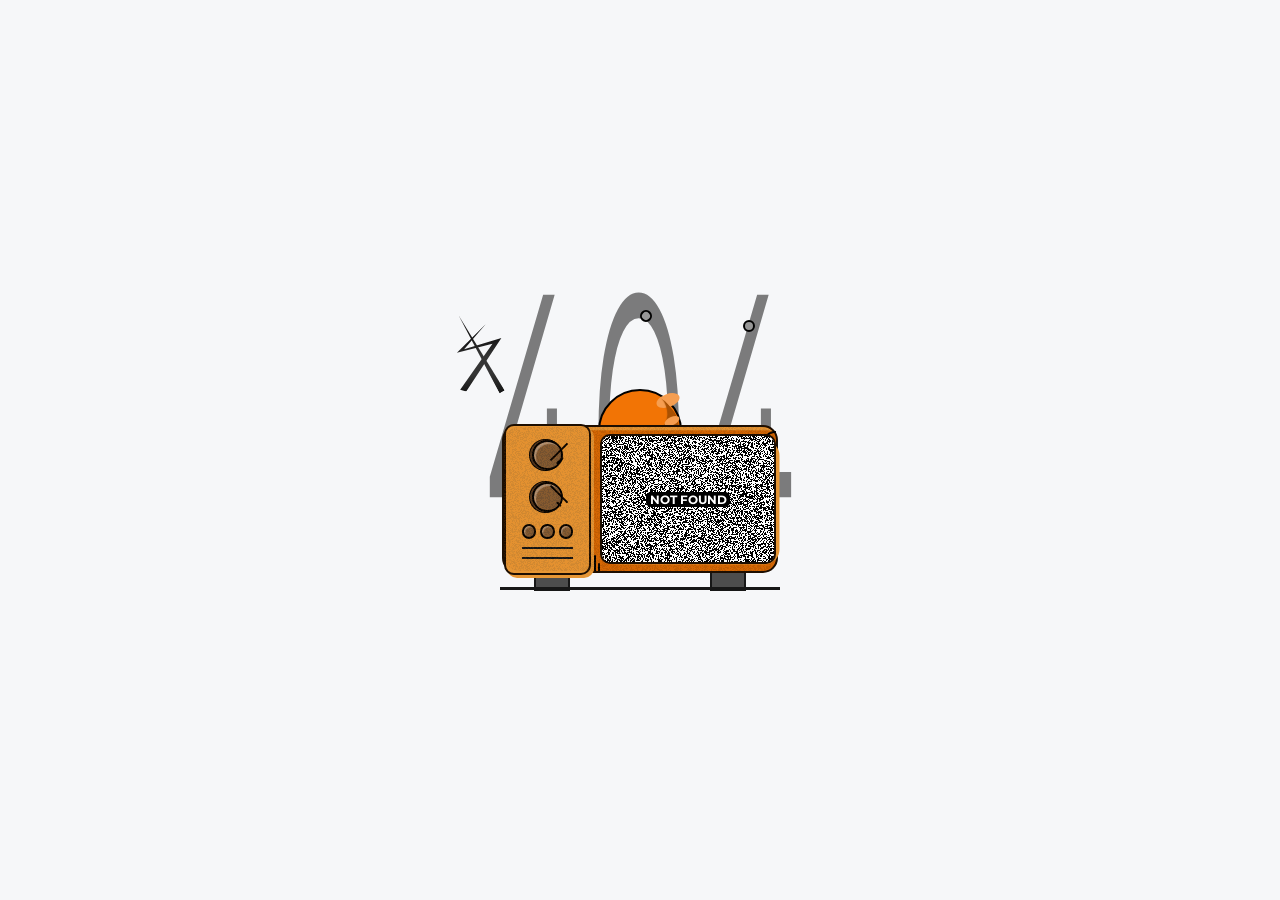
<file: index.html>
<!doctype html>
<html lang="ar" dir="rtl">
  <head>
    <meta charset="utf-8" />
    <meta name="viewport" content="width=device-width,initial-scale=1" />
    <title>خطأ 404 — كلية الأعمال</title>
    <!-- Montserrat is used by the design; load a fallback font as well -->
    <link rel="preconnect" href="https://fonts.gstatic.com" crossorigin>
    <link href="https://fonts.googleapis.com/css2?family=Montserrat:wght@400;700&display=swap" rel="stylesheet">
    <link rel="stylesheet" href="styles.css">
    <style>
      /* Ensure body doesn't collapse if styles.css missing briefly */
      html,body{height:100%;margin:0;padding:0}
      body{display:flex;align-items:center;justify-content:center;background:#f6f7f9}
    </style>
  </head>
  <body>
    <div class="main_wrapper">
      <div class="main">
        <div class="antenna">
          <div class="antenna_shadow"></div>
          <div class="a1"></div>
          <div class="a1d"></div>
          <div class="a2"></div>
          <div class="a2d"></div>
          <div class="a_base"></div>
        </div>
        <div class="tv">
          <div class="cruve">
            <svg
              class="curve_svg"
              version="1.1"
              xmlns="http://www.w3.org/2000/svg"
              xmlns:xlink="http://www.w3.org/1999/xlink"
              viewBox="0 0 189.929 189.929"
              xml:space="preserve"
            >
              <path
                d="M70.343,70.343c-30.554,30.553-44.806,72.7-39.102,115.635l-29.738,3.951C-5.442,137.659,11.917,86.34,49.129,49.13
          C86.34,11.918,137.664-5.445,189.928,1.502l-3.95,29.738C143.041,25.54,100.895,39.789,70.343,70.343z"
              ></path>
            </svg>
          </div>
          <div class="display_div">
            <div class="screen_out">
              <div class="screen_out1">
                <div class="screen">
                  <span class="notfound_text"> NOT FOUND</span>
                </div>
                <div class="screenM">
                  <span class="notfound_text"> NOT FOUND</span>
                </div>
              </div>
            </div>
          </div>
          <div class="lines">
            <div class="line1"></div>
            <div class="line2"></div>
            <div class="line3"></div>
          </div>
          <div class="buttons_div">
            <div class="b1"><div></div></div>
            <div class="b2"></div>
            <div class="speakers">
              <div class="g1">
                <div class="g11"></div>
                <div class="g12"></div>
                <div class="g13"></div>
              </div>
              <div class="g"></div>
              <div class="g"></div>
            </div>
          </div>
        </div>
        <div class="bottom">
          <div class="base1"></div>
          <div class="base2"></div>
          <div class="base3"></div>
        </div>
      </div>
      <div class="text_404">
        <div class="text_4041">4</div>
        <div class="text_4042">0</div>
        <div class="text_4043">4</div>
      </div>
    </div>
  </body>
</html>
</file>
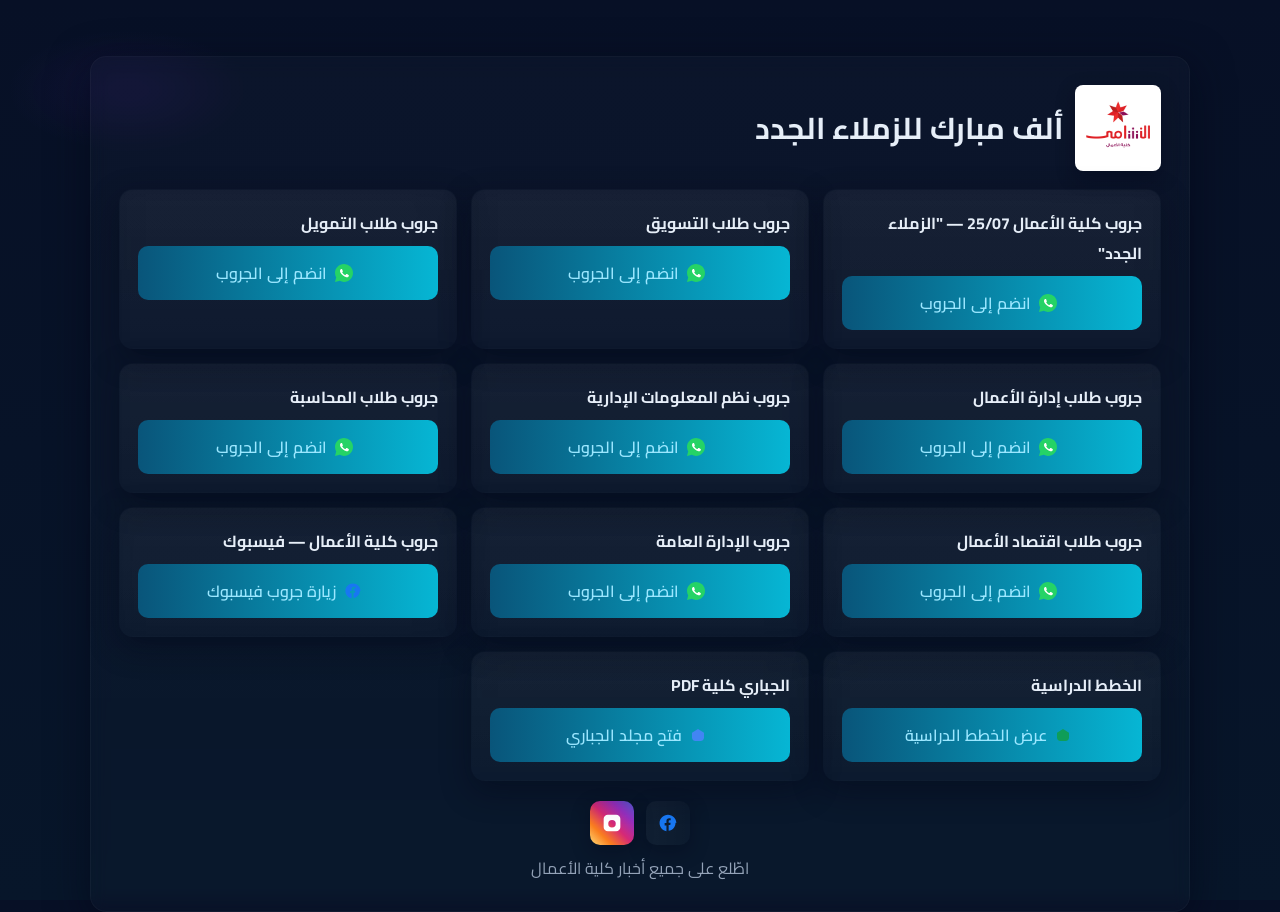
<file: website/index.html>
<!doctype html>
<html lang="ar" dir="rtl">
<head>
  <meta charset="utf-8">
  <meta name="viewport" content="width=device-width, initial-scale=1">
  <meta name="theme-color" content="#0b1220" />
  <title>نشامى الاعمال</title>
  <link href="https://fonts.googleapis.com/css2?family=Cairo:wght@300;400;600;700&display=swap" rel="stylesheet">
  <link rel="stylesheet" href="styles.css">
</head>
<body>
  <main class="container">
    <header class="hero">
      <div class="hero-left">
        <img src="n.l.png" alt="شعار الكلية" class="site-logo">
        <div>
          <h1>ألف مبارك للزملاء الجدد</h1>
        </div>
      </div>
      <div class="hero-actions">
      </div>
    </header>

    <section id="links" aria-label="روابط ومجتمعات كلية الأعمال">
      <div class="list">
        <article class="card" data-type="whatsapp">
          <h3>جروب كلية الأعمال 25/07 — "الزملاء الجدد"</h3>
          <a class="link-btn" href="https://chat.whatsapp.com/JB6MtCMHGec4Hs4Xix2qqQ" target="_blank" rel="noopener noreferrer">
            <svg class="icon" width="18" height="18" viewBox="0 0 24 24" fill="none" aria-hidden="true"><path d="M20.52 3.48A11.94 11.94 0 0012 0C5.373 0 .001 5.373.001 12.001c0 2.116.553 4.09 1.605 5.85L0 24l6.405-1.586A11.94 11.94 0 0012 24c6.627 0 12-5.373 12-12 0-3.2-1.246-6.162-3.48-8.52z" fill="#25D366"/><path d="M17.56 14.21c-.28-.14-1.64-.81-1.9-.9-.26-.09-.45-.14-.64.14-.19.28-.73.9-.9 1.09-.17.19-.34.21-.62.07-.28-.14-1.18-.43-2.24-1.38-.83-.73-1.39-1.64-1.56-1.92-.16-.28-.02-.43.12-.56.12-.12.28-.31.42-.47.14-.16.19-.28.28-.47.09-.19.04-.35-.02-.49-.07-.14-.64-1.56-.88-2.15-.23-.57-.46-.49-.64-.5l-.54-.01c-.19 0-.5.07-.76.35-.26.28-1 1-1 2.44s1.02 2.83 1.16 3.03c.14.19 2.01 3.06 4.86 4.29 1.2.5 1.69.67 2.28.85.57.17 1.09.15 1.5.09.46-.07 1.64-.67 1.87-1.32.23-.64.23-1.19.16-1.31-.07-.12-.26-.19-.56-.33z" fill="#FFF"/></svg>
            <span>انضم إلى الجروب</span>
          </a>
        </article>

        <article class="card" data-type="whatsapp">
          <h3>جروب طلاب التسويق</h3>
          <a class="link-btn" href="https://chat.whatsapp.com/BuXJgJ3tlyHAfC94qpfKDm" target="_blank" rel="noopener noreferrer">
            <svg class="icon" width="18" height="18" viewBox="0 0 24 24" fill="none" aria-hidden="true"><path d="M20.52 3.48A11.94 11.94 0 0012 0C5.373 0 .001 5.373.001 12.001c0 2.116.553 4.09 1.605 5.85L0 24l6.405-1.586A11.94 11.94 0 0012 24c6.627 0 12-5.373 12-12 0-3.2-1.246-6.162-3.48-8.52z" fill="#25D366"/><path d="M17.56 14.21c-.28-.14-1.64-.81-1.9-.9-.26-.09-.45-.14-.64.14-.19.28-.73.9-.9 1.09-.17.19-.34.21-.62.07-.28-.14-1.18-.43-2.24-1.38-.83-.73-1.39-1.64-1.56-1.92-.16-.28-.02-.43.12-.56.12-.12.28-.31.42-.47.14-.16.19-.28.28-.47.09-.19.04-.35-.02-.49-.07-.14-.64-1.56-.88-2.15-.23-.57-.46-.49-.64-.5l-.54-.01c-.19 0-.5.07-.76.35-.26.28-1 1-1 2.44s1.02 2.83 1.16 3.03c.14.19 2.01 3.06 4.86 4.29 1.2.5 1.69.67 2.28.85.57.17 1.09.15 1.5.09.46-.07 1.64-.67 1.87-1.32.23-.64.23-1.19.16-1.31-.07-.12-.26-.19-.56-.33z" fill="#FFF"/></svg>
            <span>انضم إلى الجروب</span>
          </a>
        </article>

        <article class="card" data-type="whatsapp">
          <h3>جروب طلاب التمويل</h3>
          <a class="link-btn" href="https://chat.whatsapp.com/By1QYLGxpKF67g0UrBIN4j" target="_blank" rel="noopener noreferrer">
            <svg class="icon" width="18" height="18" viewBox="0 0 24 24" fill="none" aria-hidden="true"><path d="M20.52 3.48A11.94 11.94 0 0012 0C5.373 0 .001 5.373.001 12.001c0 2.116.553 4.09 1.605 5.85L0 24l6.405-1.586A11.94 11.94 0 0012 24c6.627 0 12-5.373 12-12 0-3.2-1.246-6.162-3.48-8.52z" fill="#25D366"/><path d="M17.56 14.21c-.28-.14-1.64-.81-1.9-.9-.26-.09-.45-.14-.64.14-.19.28-.73.9-.9 1.09-.17.19-.34.21-.62.07-.28-.14-1.18-.43-2.24-1.38-.83-.73-1.39-1.64-1.56-1.92-.16-.28-.02-.43.12-.56.12-.12.28-.31.42-.47.14-.16.19-.28.28-.47.09-.19.04-.35-.02-.49-.07-.14-.64-1.56-.88-2.15-.23-.57-.46-.49-.64-.5l-.54-.01c-.19 0-.5.07-.76.35-.26.28-1 1-1 2.44s1.02 2.83 1.16 3.03c.14.19 2.01 3.06 4.86 4.29 1.2.5 1.69.67 2.28.85.57.17 1.09.15 1.5.09.46-.07 1.64-.67 1.87-1.32.23-.64.23-1.19.16-1.31-.07-.12-.26-.19-.56-.33z" fill="#FFF"/></svg>
            <span>انضم إلى الجروب</span>
          </a>
        </article>

        <article class="card" data-type="whatsapp">
          <h3>جروب طلاب إدارة الأعمال</h3>
          <a class="link-btn" href="https://chat.whatsapp.com/Enhm84kQO1rG6DdYWwJX9p" target="_blank" rel="noopener noreferrer">
            <svg class="icon" width="18" height="18" viewBox="0 0 24 24" fill="none" aria-hidden="true"><path d="M20.52 3.48A11.94 11.94 0 0012 0C5.373 0 .001 5.373.001 12.001c0 2.116.553 4.09 1.605 5.85L0 24l6.405-1.586A11.94 11.94 0 0012 24c6.627 0 12-5.373 12-12 0-3.2-1.246-6.162-3.48-8.52z" fill="#25D366"/><path d="M17.56 14.21c-.28-.14-1.64-.81-1.9-.9-.26-.09-.45-.14-.64.14-.19.28-.73.9-.9 1.09-.17.19-.34.21-.62.07-.28-.14-1.18-.43-2.24-1.38-.83-.73-1.39-1.64-1.56-1.92-.16-.28-.02-.43.12-.56.12-.12.28-.31.42-.47.14-.16.19-.28.28-.47.09-.19.04-.35-.02-.49-.07-.14-.64-1.56-.88-2.15-.23-.57-.46-.49-.64-.5l-.54-.01c-.19 0-.5.07-.76.35-.26.28-1 1-1 2.44s1.02 2.83 1.16 3.03c.14.19 2.01 3.06 4.86 4.29 1.2.5 1.69.67 2.28.85.57.17 1.09.15 1.5.09.46-.07 1.64-.67 1.87-1.32.23-.64.23-1.19.16-1.31-.07-.12-.26-.19-.56-.33z" fill="#FFF"/></svg>
            <span>انضم إلى الجروب</span>
          </a>
        </article>

        <article class="card" data-type="whatsapp">
          <h3>جروب نظم المعلومات الإدارية</h3>
          <a class="link-btn" href="https://chat.whatsapp.com/L5uOhGz8I6NCtw2mwXGis9" target="_blank" rel="noopener noreferrer">
            <svg class="icon" width="18" height="18" viewBox="0 0 24 24" fill="none" aria-hidden="true"><path d="M20.52 3.48A11.94 11.94 0 0012 0C5.373 0 .001 5.373.001 12.001c0 2.116.553 4.09 1.605 5.85L0 24l6.405-1.586A11.94 11.94 0 0012 24c6.627 0 12-5.373 12-12 0-3.2-1.246-6.162-3.48-8.52z" fill="#25D366"/><path d="M17.56 14.21c-.28-.14-1.64-.81-1.9-.9-.26-.09-.45-.14-.64.14-.19.28-.73.9-.9 1.09-.17.19-.34.21-.62.07-.28-.14-1.18-.43-2.24-1.38-.83-.73-1.39-1.64-1.56-1.92-.16-.28-.02-.43.12-.56.12-.12.28-.31.42-.47.14-.16.19-.28.28-.47.09-.19.04-.35-.02-.49-.07-.14-.64-1.56-.88-2.15-.23-.57-.46-.49-.64-.5l-.54-.01c-.19 0-.5.07-.76.35-.26.28-1 1-1 2.44s1.02 2.83 1.16 3.03c.14.19 2.01 3.06 4.86 4.29 1.2.5 1.69.67 2.28.85.57.17 1.09.15 1.5.09.46-.07 1.64-.67 1.87-1.32.23-.64.23-1.19.16-1.31-.07-.12-.26-.19-.56-.33z" fill="#FFF"/></svg>
            <span>انضم إلى الجروب</span>
          </a>
        </article>

        <article class="card" data-type="whatsapp">
          <h3>جروب طلاب المحاسبة</h3>
          <a class="link-btn" href="https://chat.whatsapp.com/DVU3TDGVlF6CHmalsx91UT" target="_blank" rel="noopener noreferrer">
            <svg class="icon" width="18" height="18" viewBox="0 0 24 24" fill="none" aria-hidden="true"><path d="M20.52 3.48A11.94 11.94 0 0012 0C5.373 0 .001 5.373.001 12.001c0 2.116.553 4.09 1.605 5.85L0 24l6.405-1.586A11.94 11.94 0 0012 24c6.627 0 12-5.373 12-12 0-3.2-1.246-6.162-3.48-8.52z" fill="#25D366"/><path d="M17.56 14.21c-.28-.14-1.64-.81-1.9-.9-.26-.09-.45-.14-.64.14-.19.28-.73.9-.9 1.09-.17.19-.34.21-.62.07-.28-.14-1.18-.43-2.24-1.38-.83-.73-1.39-1.64-1.56-1.92-.16-.28-.02-.43.12-.56.12-.12.28-.31.42-.47.14-.16.19-.28.28-.47.09-.19.04-.35-.02-.49-.07-.14-.64-1.56-.88-2.15-.23-.57-.46-.49-.64-.5l-.54-.01c-.19 0-.5.07-.76.35-.26.28-1 1-1 2.44s1.02 2.83 1.16 3.03c.14.19 2.01 3.06 4.86 4.29 1.2.5 1.69.67 2.28.85.57.17 1.09.15 1.5.09.46-.07 1.64-.67 1.87-1.32.23-.64.23-1.19.16-1.31-.07-.12-.26-.19-.56-.33z" fill="#FFF"/></svg>
            <span>انضم إلى الجروب</span>
          </a>
        </article>

        <article class="card" data-type="whatsapp">
          <h3>جروب طلاب اقتصاد الأعمال</h3>
          <a class="link-btn" href="https://chat.whatsapp.com/LBdxdV5qLyx7o87OVHIyFX" target="_blank" rel="noopener noreferrer">
            <svg class="icon" width="18" height="18" viewBox="0 0 24 24" fill="none" aria-hidden="true"><path d="M20.52 3.48A11.94 11.94 0 0012 0C5.373 0 .001 5.373.001 12.001c0 2.116.553 4.09 1.605 5.85L0 24l6.405-1.586A11.94 11.94 0 0012 24c6.627 0 12-5.373 12-12 0-3.2-1.246-6.162-3.48-8.52z" fill="#25D366"/><path d="M17.56 14.21c-.28-.14-1.64-.81-1.9-.9-.26-.09-.45-.14-.64.14-.19.28-.73.9-.9 1.09-.17.19-.34.21-.62.07-.28-.14-1.18-.43-2.24-1.38-.83-.73-1.39-1.64-1.56-1.92-.16-.28-.02-.43.12-.56.12-.12.28-.31.42-.47.14-.16.19-.28.28-.47.09-.19.04-.35-.02-.49-.07-.14-.64-1.56-.88-2.15-.23-.57-.46-.49-.64-.5l-.54-.01c-.19 0-.5.07-.76.35-.26.28-1 1-1 2.44s1.02 2.83 1.16 3.03c.14.19 2.01 3.06 4.86 4.29 1.2.5 1.69.67 2.28.85.57.17 1.09.15 1.5.09.46-.07 1.64-.67 1.87-1.32.23-.64.23-1.19.16-1.31-.07-.12-.26-.19-.56-.33z" fill="#FFF"/></svg>
            <span>انضم إلى الجروب</span>
          </a>
        </article>

        <article class="card">
          <h3>جروب الإدارة العامة</h3>
          <a class="link-btn" href="https://chat.whatsapp.com/DE2MBzKZJSA3YRVFuTOs0P" target="_blank" rel="noopener noreferrer">
            <svg class="icon" width="18" height="18" viewBox="0 0 24 24" fill="none" aria-hidden="true"><path d="M20.52 3.48A11.94 11.94 0 0012 0C5.373 0 .001 5.373.001 12.001c0 2.116.553 4.09 1.605 5.85L0 24l6.405-1.586A11.94 11.94 0 0012 24c6.627 0 12-5.373 12-12 0-3.2-1.246-6.162-3.48-8.52z" fill="#25D366"/><path d="M17.56 14.21c-.28-.14-1.64-.81-1.9-.9-.26-.09-.45-.14-.64.14-.19.28-.73.9-.9 1.09-.17.19-.34.21-.62.07-.28-.14-1.18-.43-2.24-1.38-.83-.73-1.39-1.64-1.56-1.92-.16-.28-.02-.43.12-.56.12-.12.28-.31.42-.47.14-.16.19-.28.28-.47.09-.19.04-.35-.02-.49-.07-.14-.64-1.56-.88-2.15-.23-.57-.46-.49-.64-.5l-.54-.01c-.19 0-.5.07-.76.35-.26.28-1 1-1 2.44s1.02 2.83 1.16 3.03c.14.19 2.01 3.06 4.86 4.29 1.2.5 1.69.67 2.28.85.57.17 1.09.15 1.5.09.46-.07 1.64-.67 1.87-1.32.23-.64.23-1.19.16-1.31-.07-.12-.26-.19-.56-.33z" fill="#FFF"/></svg>
            <span>انضم إلى الجروب</span>
          </a>
        </article>

        <article class="card">
          <h3>جروب كلية الأعمال — فيسبوك</h3>
          <a class="link-btn" href="https://www.facebook.com/groups/sanaferbusnies" target="_blank" rel="noopener noreferrer">
            <svg class="icon" width="18" height="18" viewBox="0 0 24 24" fill="none" aria-hidden="true"><path d="M22 12.07C22 6.48 17.52 2 11.93 2 6.35 2 1.87 6.48 1.87 12.07c0 4.95 3.58 9.06 8.26 9.86v-6.98H7.97v-2.88h2.16V9.72c0-2.14 1.27-3.33 3.2-3.33.93 0 1.9.17 1.9.17v2.09h-1.07c-1.05 0-1.38.66-1.38 1.33v1.6h2.34l-.37 2.88h-1.97v6.98c4.69-.79 8.27-4.9 8.27-9.86z" fill="#1877F2"/></svg>
            <span>زيارة جروب فيسبوك</span>
          </a>
        </article>

        <!-- صفحات الجامعة card removed; social links moved to footer -->

        <article class="card">
          <h3>الخطط الدراسية</h3>
          <a class="link-btn" href="https://drive.google.com/drive/folders/1wUDnWrqdZG1nQVnqTB3HBMnsP7tFUawm" target="_blank" rel="noopener noreferrer">
            <svg class="icon" width="16" height="16" viewBox="0 0 24 24" fill="none" aria-hidden="true"><path d="M21 8.5L12 3 3 8.5v7A5.5 5.5 0 008.5 21h7A5.5 5.5 0 0021 15.5v-7z" fill="#0F9D58"/></svg>
            <span>عرض الخطط الدراسية</span>
          </a>
        </article>

        <article class="card">
          <h3>الجباري كلية PDF</h3>
          <a class="link-btn" href="https://drive.google.com/drive/folders/1K9um2a3Gt2kWQl3-RKBebxWnZMUHonx8" target="_blank" rel="noopener noreferrer">
            <svg class="icon" width="16" height="16" viewBox="0 0 24 24" fill="none" aria-hidden="true"><path d="M21 8.5L12 3 3 8.5v7A5.5 5.5 0 008.5 21h7A5.5 5.5 0 0021 15.5v-7z" fill="#4285F4"/></svg>
            <span>فتح مجلد الجباري</span>
          </a>
        </article>
      </div>
    </section>

    <footer class="footer">
      <div class="social" aria-label="صفحات الجامعة الاجتماعية">
        <a class="icon-btn" href="https://www.facebook.com/nashamabuju" target="_blank" rel="noopener noreferrer" aria-label="صفحة الجامعة على فيسبوك">
          <svg width="20" height="20" viewBox="0 0 24 24" fill="none" aria-hidden="true"><path d="M22 12.07C22 6.48 17.52 2 11.93 2 6.35 2 1.87 6.48 1.87 12.07c0 4.95 3.58 9.06 8.26 9.86v-6.98H7.97v-2.88h2.16V9.72c0-2.14 1.27-3.33 3.2-3.33.93 0 1.9.17 1.9.17v2.09h-1.07c-1.05 0-1.38.66-1.38 1.33v1.6h2.34l-.37 2.88h-1.97v6.98c4.69-.79 8.27-4.9 8.27-9.86z" fill="#1877F2"/></svg>
        </a>
        <a class="icon-btn instagram" href="https://www.instagram.com/nashama_business" target="_blank" rel="noopener noreferrer" aria-label="صفحة الجامعة على انستجرام" title="انستجرام">
          <svg width="20" height="20" viewBox="0 0 24 24" fill="none" aria-hidden="true"><path d="M7 2h10a5 5 0 015 5v10a5 5 0 01-5 5H7a5 5 0 01-5-5V7a5 5 0 015-5zm5 6.5A4.5 4.5 0 1016.5 13 4.5 4.5 0 0012 8.5zm6.5-2a1 1 0 11-1 1 1 1 0 011-1z" fill="currentColor"/></svg>
        </a>
      </div>
      <div class="footer-actions">
        <p class="news-text"><a target="_blank" rel="noopener noreferrer">اطّلع على جميع أخبار كلية الأعمال</a></p>
      </div>
    </footer>
  </main>
  <div id="toast" class="toast" role="status" aria-live="polite"></div>
  <script src="script.js" defer></script>
</body>
</html>
</file>
<file: styles.css>
/* Design Inspired by one of Stefan Devai's Design on Dribble */

.main_wrapper {
  display: flex;
  align-items: center;
  justify-content: center;
  width: 30em;
  height: 30em;
}

.main {
  display: flex;
  flex-direction: column;
  align-items: center;
  justify-content: center;
  margin-top: 5em;
}

.antenna {
  width: 5em;
  height: 5em;
  border-radius: 50%;
  border: 2px solid black;
  background-color: #f27405;
  margin-bottom: -6em;
  margin-left: 0em;
  z-index: -1;
}
.antenna_shadow {
  position: absolute;
  background-color: transparent;
  width: 50px;
  height: 56px;
  margin-left: 1.68em;
  border-radius: 45%;
  transform: rotate(140deg);
  border: 4px solid transparent;
  box-shadow:
    inset 0px 16px #a85103,
    inset 0px 16px 1px 1px #a85103;
  -moz-box-shadow:
    inset 0px 16px #a85103,
    inset 0px 16px 1px 1px #a85103;
}
.antenna::after {
  content: "";
  position: absolute;
  margin-top: -9.4em;
  margin-left: 0.4em;
  transform: rotate(-25deg);
  width: 1em;
  height: 0.5em;
  border-radius: 50%;
  background-color: #f69e50;
}
.antenna::before {
  content: "";
  position: absolute;
  margin-top: 0.2em;
  margin-left: 1.25em;
  transform: rotate(-20deg);
  width: 1.5em;
  height: 0.8em;
  border-radius: 50%;
  background-color: #f69e50;
}
.a1 {
  position: relative;
  top: -102%;
  left: -130%;
  width: 12em;
  height: 5.5em;
  border-radius: 50px;
  background-image: linear-gradient(
    #171717,
    #171717,
    #353535,
    #353535,
    #171717
  );
  transform: rotate(-29deg);
  clip-path: polygon(50% 0%, 49% 100%, 52% 100%);
}
.a1d {
  position: relative;
  top: -211%;
  left: -35%;
  transform: rotate(45deg);
  width: 0.5em;
  height: 0.5em;
  border-radius: 50%;
  border: 2px solid black;
  background-color: #979797;
  z-index: 99;
}
.a2 {
  position: relative;
  top: -210%;
  left: -10%;
  width: 12em;
  height: 4em;
  border-radius: 50px;
  background-color: #171717;
  background-image: linear-gradient(
    #171717,
    #171717,
    #353535,
    #353535,
    #171717
  );
  margin-right: 5em;
  clip-path: polygon(
    47% 0,
    47% 0,
    34% 34%,
    54% 25%,
    32% 100%,
    29% 96%,
    49% 32%,
    30% 38%
  );
  transform: rotate(-8deg);
}
.a2d {
  position: relative;
  top: -294%;
  left: 94%;
  width: 0.5em;
  height: 0.5em;
  border-radius: 50%;
  border: 2px solid black;
  background-color: #979797;
  z-index: 99;
}

.notfound_text {
  background-color: black;
  padding-left: 0.3em;
  padding-right: 0.3em;
  font-size: 0.75em;
  color: white;
  letter-spacing: 0;
  border-radius: 5px;
  z-index: 10;
}
.tv {
  width: 17em;
  height: 9em;
  margin-top: 3em;
  border-radius: 15px;
  background-color: #d36604;
  display: flex;
  justify-content: center;
  border: 2px solid #1d0e01;
  box-shadow: inset 0.2em 0.2em #e69635;
}
.tv::after {
  content: "";
  position: absolute;
  width: 17em;
  height: 9em;
  border-radius: 15px;
  background:
    repeating-radial-gradient(#d36604 0 0.0001%, #00000070 0 0.0002%) 50% 0/2500px
      2500px,
    repeating-conic-gradient(#d36604 0 0.0001%, #00000070 0 0.0002%) 60% 60%/2500px
      2500px;
  background-blend-mode: difference;
  opacity: 0.09;
}
.curve_svg {
  position: absolute;
  margin-top: 0.25em;
  margin-left: -0.25em;
  height: 12px;
  width: 12px;
}
.display_div {
  display: flex;
  align-items: center;
  align-self: center;
  justify-content: center;
  border-radius: 15px;
  box-shadow: 3.5px 3.5px 0px #e69635;
}
.screen_out {
  width: auto;
  height: auto;

  border-radius: 10px;
}
.screen_out1 {
  width: 11em;
  height: 7.75em;
  display: flex;
  align-items: center;
  justify-content: center;
  border-radius: 10px;
}
.screen {
  width: 13em;
  height: 7.85em;
  font-family: Montserrat;
  border: 2px solid #1d0e01;
  background:
    repeating-radial-gradient(#000 0 0.0001%, #ffffff 0 0.0002%) 50% 0/2500px
      2500px,
    repeating-conic-gradient(#000 0 0.0001%, #ffffff 0 0.0002%) 60% 60%/2500px
      2500px;
  background-blend-mode: difference;
  animation: b 0.2s infinite alternate;
  border-radius: 10px;
  z-index: 99;
  display: flex;
  align-items: center;
  justify-content: center;
  font-weight: bold;
  color: #252525;
  letter-spacing: 0.15em;
  text-align: center;
}

.screenM {
  width: 13em;
  height: 7.85em;
  position: relative;
  font-family: Montserrat;
  background: linear-gradient(
    to right,
    #002fc6 0%,
    #002bb2 14.2857142857%,
    #3a3a3a 14.2857142857%,
    #303030 28.5714285714%,
    #ff0afe 28.5714285714%,
    #f500f4 42.8571428571%,
    #6c6c6c 42.8571428571%,
    #626262 57.1428571429%,
    #0affd9 57.1428571429%,
    #00f5ce 71.4285714286%,
    #3a3a3a 71.4285714286%,
    #303030 85.7142857143%,
    white 85.7142857143%,
    #fafafa 100%
  );
  border-radius: 10px;
  border: 2px solid black;
  z-index: 99;
  display: flex;
  align-items: center;
  justify-content: center;
  font-weight: bold;
  color: #252525;
  letter-spacing: 0.15em;
  text-align: center;
  overflow: hidden;
}
.screenM:before,
.screenM:after {
  content: "";
  position: absolute;
  left: 0;
  z-index: 1;
  width: 100%;
}
.screenM:before {
  top: 0;
  height: 68.4782608696%;
  background: linear-gradient(
    to right,
    white 0%,
    #fafafa 14.2857142857%,
    #ffe60a 14.2857142857%,
    #f5dc00 28.5714285714%,
    #0affd9 28.5714285714%,
    #00f5ce 42.8571428571%,
    #10ea00 42.8571428571%,
    #0ed600 57.1428571429%,
    #ff0afe 57.1428571429%,
    #f500f4 71.4285714286%,
    #ed0014 71.4285714286%,
    #d90012 85.7142857143%,
    #002fc6 85.7142857143%,
    #002bb2 100%
  );
}
.screenM:after {
  bottom: 0;
  height: 21.7391304348%;
  background: linear-gradient(
    to right,
    #006c6b 0%,
    #005857 16.6666666667%,
    white 16.6666666667%,
    #fafafa 33.3333333333%,
    #001b75 33.3333333333%,
    #001761 50%,
    #6c6c6c 50%,
    #626262 66.6666666667%,
    #929292 66.6666666667%,
    #888888 83.3333333333%,
    #3a3a3a 83.3333333333%,
    #303030 100%
  );
}

@keyframes b {
  100% {
    background-position:
      50% 0,
      60% 50%;
  }
}

/* Another Error Screen to Use 

.screen {
  width: 13em;
  height: 7.85em;
  position: relative;
  background: linear-gradient(to right, #002fc6 0%, #002bb2 14.2857142857%, #3a3a3a 14.2857142857%, #303030 28.5714285714%, #ff0afe 28.5714285714%, #f500f4 42.8571428571%, #6c6c6c 42.8571428571%, #626262 57.1428571429%, #0affd9 57.1428571429%, #00f5ce 71.4285714286%, #3a3a3a 71.4285714286%, #303030 85.7142857143%, white 85.7142857143%, #fafafa 100%);
  border-radius: 10px;
  border: 2px solid black;
  z-index: 99;
  display: flex;
  align-items: center;
  justify-content: center;
  font-weight: bold;
  color: #252525;
  letter-spacing: 0.15em;
  text-align: center;
  overflow: hidden;
}
.screen:before, .screen:after {
  content: "";
  position: absolute;
  left: 0;
  z-index: 1;
  width: 100%;
}
.screen:before {
  top: 0;
  height: 68.4782608696%;
  background: linear-gradient(to right, white 0%, #fafafa 14.2857142857%, #ffe60a 14.2857142857%, #f5dc00 28.5714285714%, #0affd9 28.5714285714%, #00f5ce 42.8571428571%, #10ea00 42.8571428571%, #0ed600 57.1428571429%, #ff0afe 57.1428571429%, #f500f4 71.4285714286%, #ed0014 71.4285714286%, #d90012 85.7142857143%, #002fc6 85.7142857143%, #002bb2 100%);
}
.screen:after {
  bottom: 0;
  height: 21.7391304348%;
  background: linear-gradient(to right, #006c6b 0%, #005857 16.6666666667%, white 16.6666666667%, #fafafa 33.3333333333%, #001b75 33.3333333333%, #001761 50%, #6c6c6c 50%, #626262 66.6666666667%, #929292 66.6666666667%, #888888 83.3333333333%, #3a3a3a 83.3333333333%, #303030 100%);
}

  */

.lines {
  display: flex;
  column-gap: 0.1em;
  align-self: flex-end;
}
.line1,
.line3 {
  width: 2px;
  height: 0.5em;
  background-color: black;
  border-radius: 25px 25px 0px 0px;
  margin-top: 0.5em;
}
.line2 {
  flex-grow: 1;
  width: 2px;
  height: 1em;
  background-color: black;
  border-radius: 25px 25px 0px 0px;
}

.buttons_div {
  width: 4.25em;
  align-self: center;
  height: 8em;
  background-color: #e69635;
  border: 2px solid #1d0e01;
  padding: 0.6em;
  border-radius: 10px;
  display: flex;
  align-items: center;
  justify-content: center;
  flex-direction: column;
  row-gap: 0.75em;
  box-shadow: 3px 3px 0px #e69635;
}
.b1 {
  width: 1.65em;
  height: 1.65em;
  border-radius: 50%;
  background-color: #7f5934;
  border: 2px solid black;
  box-shadow:
    inset 2px 2px 1px #b49577,
    -2px 0px #513721,
    -2px 0px 0px 1px black;
}
.b1::before {
  content: "";
  position: absolute;
  margin-top: 1em;
  margin-left: 0.5em;
  transform: rotate(47deg);
  border-radius: 5px;
  width: 0.1em;
  height: 0.4em;
  background-color: #000000;
}
.b1::after {
  content: "";
  position: absolute;
  margin-top: 0.9em;
  margin-left: 0.8em;
  transform: rotate(47deg);
  border-radius: 5px;
  width: 0.1em;
  height: 0.55em;
  background-color: #000000;
}
.b1 div {
  content: "";
  position: absolute;
  margin-top: -0.1em;
  margin-left: 0.65em;
  transform: rotate(45deg);
  width: 0.15em;
  height: 1.5em;
  background-color: #000000;
}
.b2 {
  width: 1.65em;
  height: 1.65em;
  border-radius: 50%;
  background-color: #7f5934;
  border: 2px solid black;
  box-shadow:
    inset 2px 2px 1px #b49577,
    -2px 0px #513721,
    -2px 0px 0px 1px black;
}
.b2::before {
  content: "";
  position: absolute;
  margin-top: 1.05em;
  margin-left: 0.8em;
  transform: rotate(-45deg);
  border-radius: 5px;
  width: 0.15em;
  height: 0.4em;
  background-color: #000000;
}
.b2::after {
  content: "";
  position: absolute;
  margin-top: -0.1em;
  margin-left: 0.65em;
  transform: rotate(-45deg);
  width: 0.15em;
  height: 1.5em;
  background-color: #000000;
}
.speakers {
  display: flex;
  flex-direction: column;
  row-gap: 0.5em;
}
.speakers .g1 {
  display: flex;
  column-gap: 0.25em;
}
.speakers .g1 .g11,
.g12,
.g13 {
  width: 0.65em;
  height: 0.65em;
  border-radius: 50%;
  background-color: #7f5934;
  border: 2px solid black;
  box-shadow: inset 1.25px 1.25px 1px #b49577;
}
.speakers .g {
  width: auto;
  height: 2px;
  background-color: #171717;
}

.bottom {
  width: 100%;
  height: auto;
  display: flex;
  align-items: center;
  justify-content: center;
  column-gap: 8.7em;
}
.base1 {
  height: 1em;
  width: 2em;
  border: 2px solid #171717;
  background-color: #4d4d4d;
  margin-top: -0.15em;
  z-index: -1;
}
.base2 {
  height: 1em;
  width: 2em;
  border: 2px solid #171717;
  background-color: #4d4d4d;
  margin-top: -0.15em;
  z-index: -1;
}
.base3 {
  position: absolute;
  height: 0.15em;
  width: 17.5em;
  background-color: #171717;
  margin-top: 0.8em;
}

.text_404 {
  position: absolute;
  display: flex;
  flex-direction: row;
  column-gap: 6em;
  z-index: -5;
  margin-bottom: 2em;
  align-items: center;
  justify-content: center;
  opacity: 0.5;
  font-family: Montserrat;
}
.text_4041 {
  transform: scaleY(24.5) scaleX(9);
}
.text_4042 {
  transform: scaleY(24.5) scaleX(9);
}
.text_4043 {
  transform: scaleY(24.5) scaleX(9);
}

@media only screen and (max-width: 495px) {
  .text_404 {
    column-gap: 6em;
  }
}
@media only screen and (max-width: 395px) {
  .text_404 {
    column-gap: 4em;
  }
  .text_4041 {
    transform: scaleY(25) scaleX(8);
  }
  .text_4042 {
    transform: scaleY(25) scaleX(8);
  }
  .text_4043 {
    transform: scaleY(25) scaleX(8);
  }
}

@media (max-width: 275px), (max-height: 520px) {
  .main {
    position: relative;
  }
}

@media only screen and (max-width: 1024px) {
  .screenM {
    display: flex;
  }
  .screen {
    display: none;
  }
}
@media only screen and (min-width: 1025px) {
  .screen {
    display: flex;
  }
  .screenM {
    display: none;
  }
}
</file>
<file: website/styles.css>
* { box-sizing: border-box; }
:root{
	--bg-1: #071026;
	--bg-2: #07162a;
	--muted: #94a3b8;
	--glass-border: rgba(255,255,255,0.04);
	--text: #e6eef8;
	--link: #9be7ff;
}
html,body{height:100%;}
body{font-family: 'Cairo', system-ui, -apple-system, 'Segoe UI', Roboto, 'Helvetica Neue', Arial; margin:0; background: radial-gradient(1200px 600px at 10% 10%, rgba(76,29,149,0.14), transparent 10%), linear-gradient(180deg,var(--bg-1) 0%, var(--bg-2) 100%); color:var(--text); padding:28px}
.container{max-width:1100px;margin:28px auto;padding:28px;border-radius:16px;background:linear-gradient(180deg,rgba(255,255,255,0.02),rgba(255,255,255,0.01));box-shadow:0 10px 40px rgba(2,6,23,0.6);backdrop-filter: blur(8px);border:1px solid rgba(255,255,255,0.03)}
.hero{display:flex;align-items:center;justify-content:space-between;gap:16px}
.hero-left{display:flex;align-items:center;gap:12px}
.site-logo{width:86px;height:auto;border-radius:8px;box-shadow:0 6px 18px rgba(2,6,23,0.4)}
.hero-left h1{margin:0;font-size:30px}
.subtitle{margin:6px 0 0;color:var(--muted);font-weight:400}
.hero-actions{display:flex;gap:10px}
.btn{appearance:none;border:0;padding:10px 14px;border-radius:10px;background:linear-gradient(90deg,#111827,#0b1220);color:var(--text);cursor:pointer;box-shadow:0 6px 18px rgba(2,6,23,0.6);font-weight:600}
.btn.secondary{background:linear-gradient(90deg,#0f1724,#071029);border:1px solid rgba(255,255,255,0.04)}
.list{display:grid;gap:14px;grid-template-columns:repeat(3,1fr);margin-top:18px}
.card{padding:18px;border-radius:14px;background:linear-gradient(180deg, rgba(255,255,255,0.02), rgba(255,255,255,0.01));border:1px solid transparent;box-shadow:0 10px 30px rgba(2,6,23,0.45);transition:transform .28s, box-shadow .28s, background .28s;backdrop-filter: blur(10px);display:flex;flex-direction:column;gap:8px;overflow:hidden}
.card::before{content:"";position:absolute;inset:0;pointer-events:none;background:linear-gradient(180deg, rgba(255,255,255,0.02), rgba(255,255,255,0.00));mix-blend-mode:overlay}
.card:hover{transform:translateY(-8px);box-shadow:0 30px 80px rgba(2,6,23,0.6)}
.card h3{margin:0;font-size:16px}
.card a{color:var(--link);text-decoration:none;font-weight:600;word-break:break-all}
.small-links a{color:var(--link)}
.muted{color:var(--muted)}
.footer{text-align:center;margin-top:20px;color:var(--muted)}

/* footer social icons */
.footer .social{display:flex;justify-content:center;gap:12px;margin:8px 0 6px}
.icon-btn{display:inline-flex;align-items:center;justify-content:center;width:44px;height:44px;border-radius:10px;background:linear-gradient(90deg, rgba(255,255,255,0.03), rgba(255,255,255,0.01));box-shadow:0 6px 18px rgba(2,6,23,0.35);transition:transform .18s, box-shadow .18s, background .18s}
.icon-btn svg{width:20px;height:20px}
.icon-btn:hover{transform:translateY(-4px);box-shadow:0 18px 40px rgba(2,6,23,0.45)}

/* footer action button */
.footer-actions{margin-top:8px;display:flex;justify-content:center}
.news-text{margin:0}
.news-link{color:var(--link);text-decoration:underline;font-weight:600;cursor:pointer}
.news-link:focus{outline:2px solid rgba(155,231,255,0.18);outline-offset:3px}

/* make sure footer accepts pointer events in case of overlapping layers */
.footer, .footer-actions {pointer-events:auto}

/* Instagram gradient button */
.icon-btn.instagram{background:linear-gradient(45deg,#feda75 0%,#fa7e1e 25%,#d62976 50%,#962fbf 75%,#4f5bd5 100%);}
.icon-btn.instagram svg{color:#fff;fill:currentColor}

/* link buttons */
.link-btn{display:inline-block;padding:10px 12px;border-radius:10px;background:linear-gradient(90deg,#09557a,#06b6d4);color:#07162a;text-decoration:none;font-weight:700;text-align:center}
.card .link-btn{width:100%}
.small-links .link-btn{display:inline-block;margin-inline-start:6px;margin-inline-end:6px;padding:8px 12px;border-radius:8px;font-weight:600}

/* icon inside link button */
.link-btn .icon{vertical-align:middle;margin-inline-start:8px;flex:0 0 auto}
.link-btn span{vertical-align:middle}
.link-btn{display:inline-flex;align-items:center;justify-content:center;gap:8px}
.card .link-btn{padding:12px 14px}
.small-links .link-btn{padding:8px 10px}

/* ripple support */
.link-btn{position:relative;overflow:hidden}
.link-btn span{position:relative;z-index:2}
.link-btn .icon{z-index:2}

/* entrance animation for cards */
.list .card{opacity:0;transform:translateY(10px);animation:cardIn .55s cubic-bezier(.2,.9,.3,1) forwards}
.list .card:nth-child(1){animation-delay:0.05s}
.list .card:nth-child(2){animation-delay:0.1s}
.list .card:nth-child(3){animation-delay:0.15s}
.list .card:nth-child(4){animation-delay:0.2s}
.list .card:nth-child(5){animation-delay:0.25s}
.list .card:nth-child(6){animation-delay:0.3s}
.list .card:nth-child(7){animation-delay:0.35s}
.list .card:nth-child(8){animation-delay:0.4s}
.list .card:nth-child(9){animation-delay:0.45s}
.list .card:nth-child(10){animation-delay:0.5s}

@keyframes cardIn{to{opacity:1;transform:none}}

/* toast */
.toast{position:fixed;left:50%;transform:translateX(-50%);bottom:24px;background:linear-gradient(90deg,#0b1220,#132033);color:var(--text);padding:10px 16px;border-radius:10px;opacity:0;pointer-events:none;transition:opacity .2s, transform .25s}
.toast.show{opacity:1;transform:translateX(-50%) translateY(-6px);pointer-events:auto}

/* responsive */
@media (max-width:1100px){.list{grid-template-columns:repeat(2,1fr)}}
@media (max-width:680px){.hero{flex-direction:column;align-items:flex-start}.hero-actions{width:100%;justify-content:space-between}.list{grid-template-columns:1fr}}

/* light theme support */
:root[data-theme='light']{--bg-1:#f8fbff;--bg-2:#eef6ff;--text:#0b1220;--muted:#475569;--glass-border:rgba(12,18,28,0.04);--link:#2563eb}

/* accessibility focus */
.card a:focus{outline:2px solid rgba(155,231,255,0.18);outline-offset:3px}
</file>
